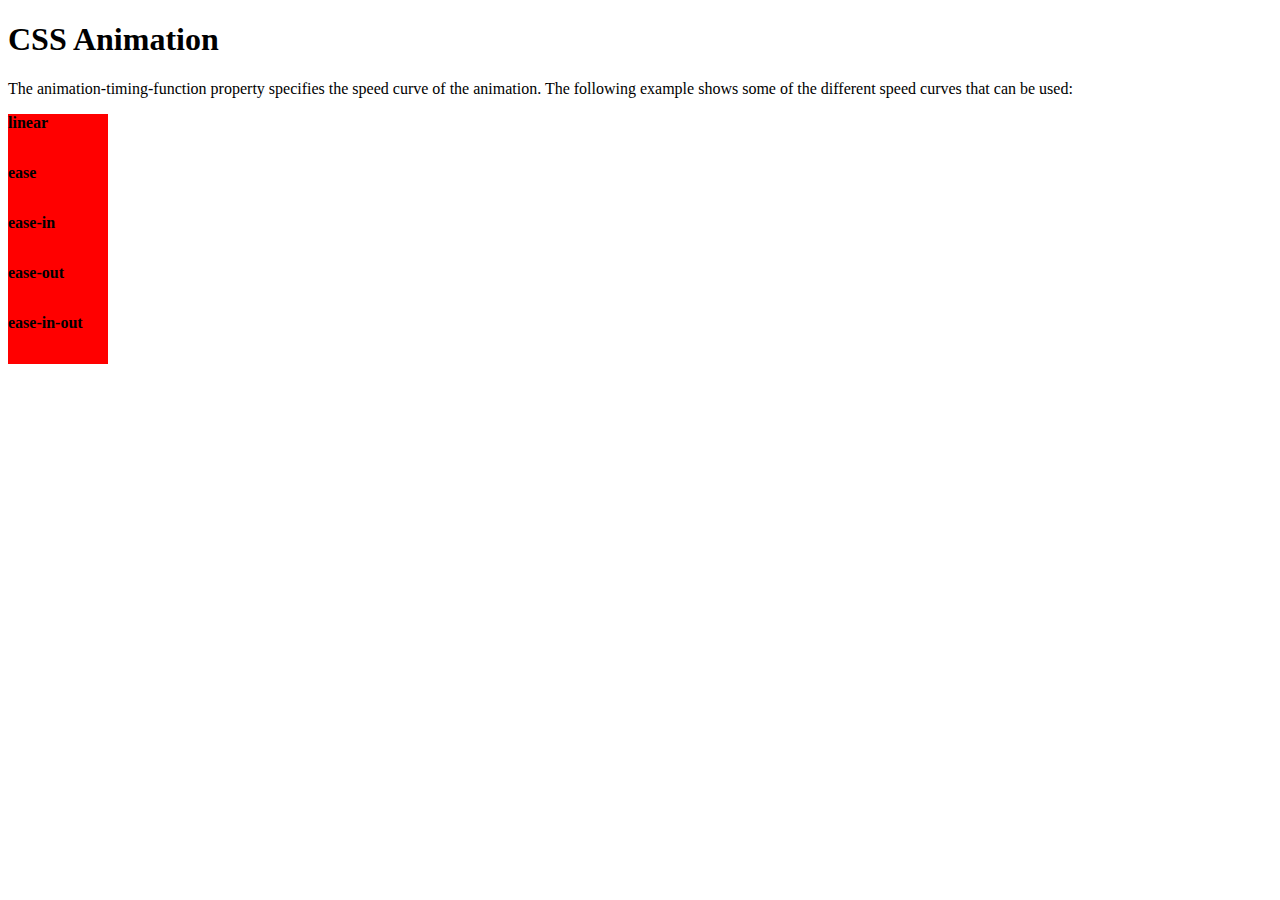
<file: packages/matrix-ui/webui/anim.html>
<!DOCTYPE html>
<html>
<head>
<style> 
div {
  width: 100px;
  height: 50px;
  background-color: red;
  font-weight: bold;
  position: relative;
  animation: mymove 5s;
  animation-fill-mode: forwards;
}

#div1 {animation-timing-function: linear;}
#div2 {animation-timing-function: ease;}
#div3 {animation-timing-function: ease-in;}
#div4 {animation-timing-function: ease-out;}
#div5 {animation-timing-function: ease-in-out;}
#div6 {
  position: absolute;
  left: 100px;
  top: 150px;
  opacity: 0;
  animation: myopacity 8s;
  animation-fill-mode: forwards;

}
@keyframes mymove {
  from {left: 0px;}
  to {left: 300px;}
}
@keyframes myopacity {
  0% { opacity: 0; }
 50% { opacity: 0; }
100% { opacity: 1; }
}
</style>
</head>
<body>

<h1>CSS Animation</h1>

<p>The animation-timing-function property specifies the speed curve of the animation. The following example shows some of the different speed curves that can be used:</p>

<div id="div1">linear</div>
<div id="div2">ease</div>
<div id="div3">ease-in</div>
<div id="div4">ease-out</div>
<div id="div5">ease-in-out</div>
<p id="div6">The End!</9>

</body>
<script>
const obj = document.getElementById("div2");
function myEndFunction() {
  console.log("ulrik");
}
obj.addEventListener("animationend", myEndFunction);
</script>
</html>
</file>
